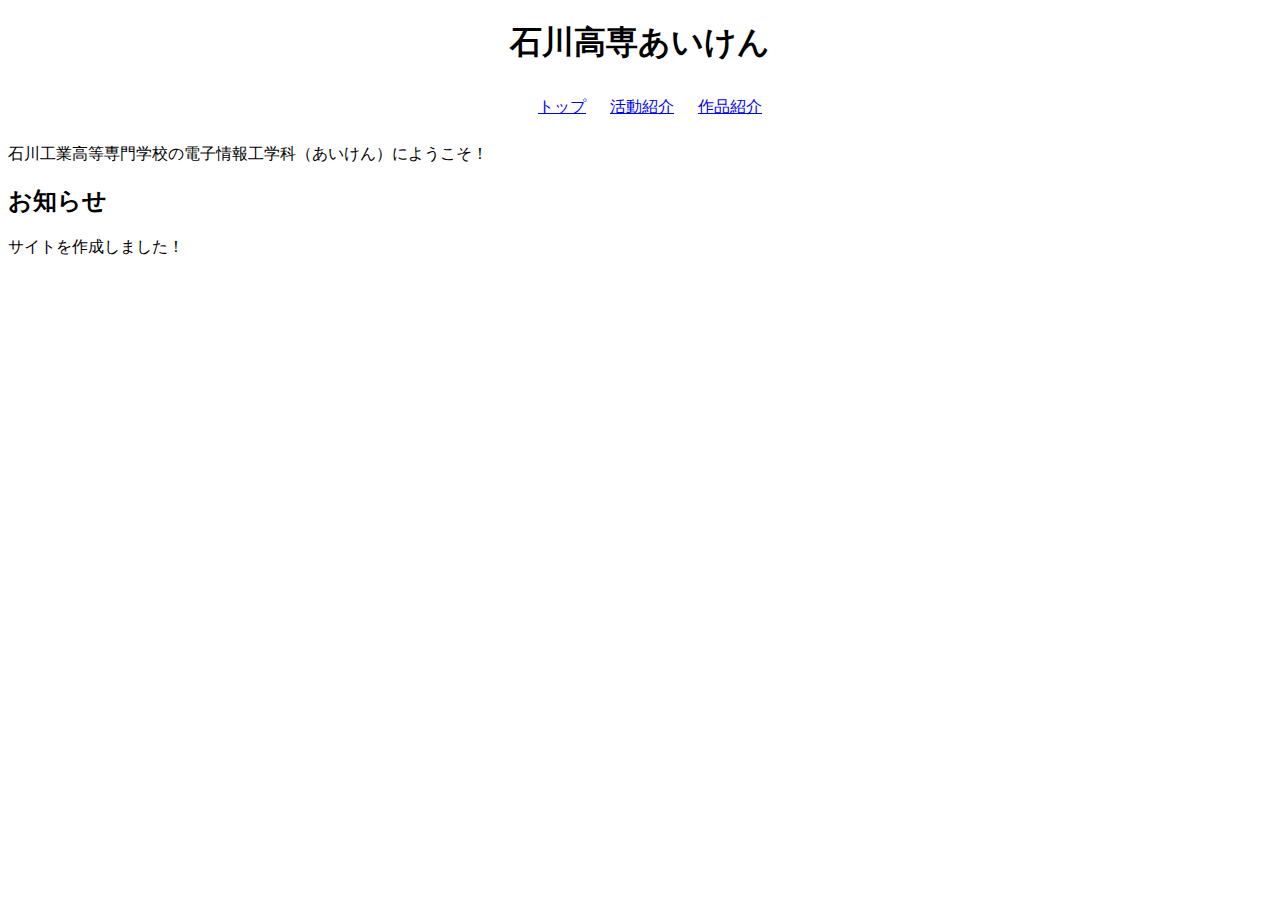
<file: initial.html>
<!DOCTYPE html>
<html lang="ja">

<head>
    <meta charset="UTF-8">
    <meta name="viewport" content="width=device-width, initial-scale=1.0">

    <title>石川高専あいけん</title>

    <!-- Tailwind CSS -->
    <!-- <link href="https://cdn.jsdelivr.net/npm/tailwindcss/dist/tailwind.min.css" rel="stylesheet"> -->
    <!-- Vue.js -->
    <!-- <script src="https://cdn.jsdelivr.net/npm/vue/dist/vue.min.js"></script> -->

    <style>
        header {
            text-align: center;
        }

        .nav-list {
            text-align: center;
            padding: 10px 0;
            margin: 0 auto;
        }

        .nav-list-item {
            list-style: none;
            display: inline-block;
            margin-left: 20px;
        }
    </style>
</head>

<body>
    <header>
        <h1>石川高専あいけん</h1>

        <div>
            <ul class="nav-list">
                <li class="nav-list-item"><a href="/">トップ</a></li>
                <li class="nav-list-item"><a href="/activity">活動紹介</a></li>
                <li class="nav-list-item"><a href="/products">作品紹介</a></li>
            </ul>
        </div>
    </header>

    <div>
        <p>石川工業高等専門学校の電子情報工学科（あいけん）にようこそ！</p>
    </div>

    <div>
        <h2>お知らせ</h2>

        <p>サイトを作成しました！</p>
    </div>

    <!-- <div>
        <h2>更新履歴</h2>

        <ul>
            <li>1</li>
            <li>2</li>
            <li>3</li>
        </ul>
    </div> -->
</body>

<script>
    // const app = new Vue({
    //     el: "#app",
    //     data: {
    //         text: 'It\'s Vue.js!',
    //     }
    // });
</script>

</html>
</file>
